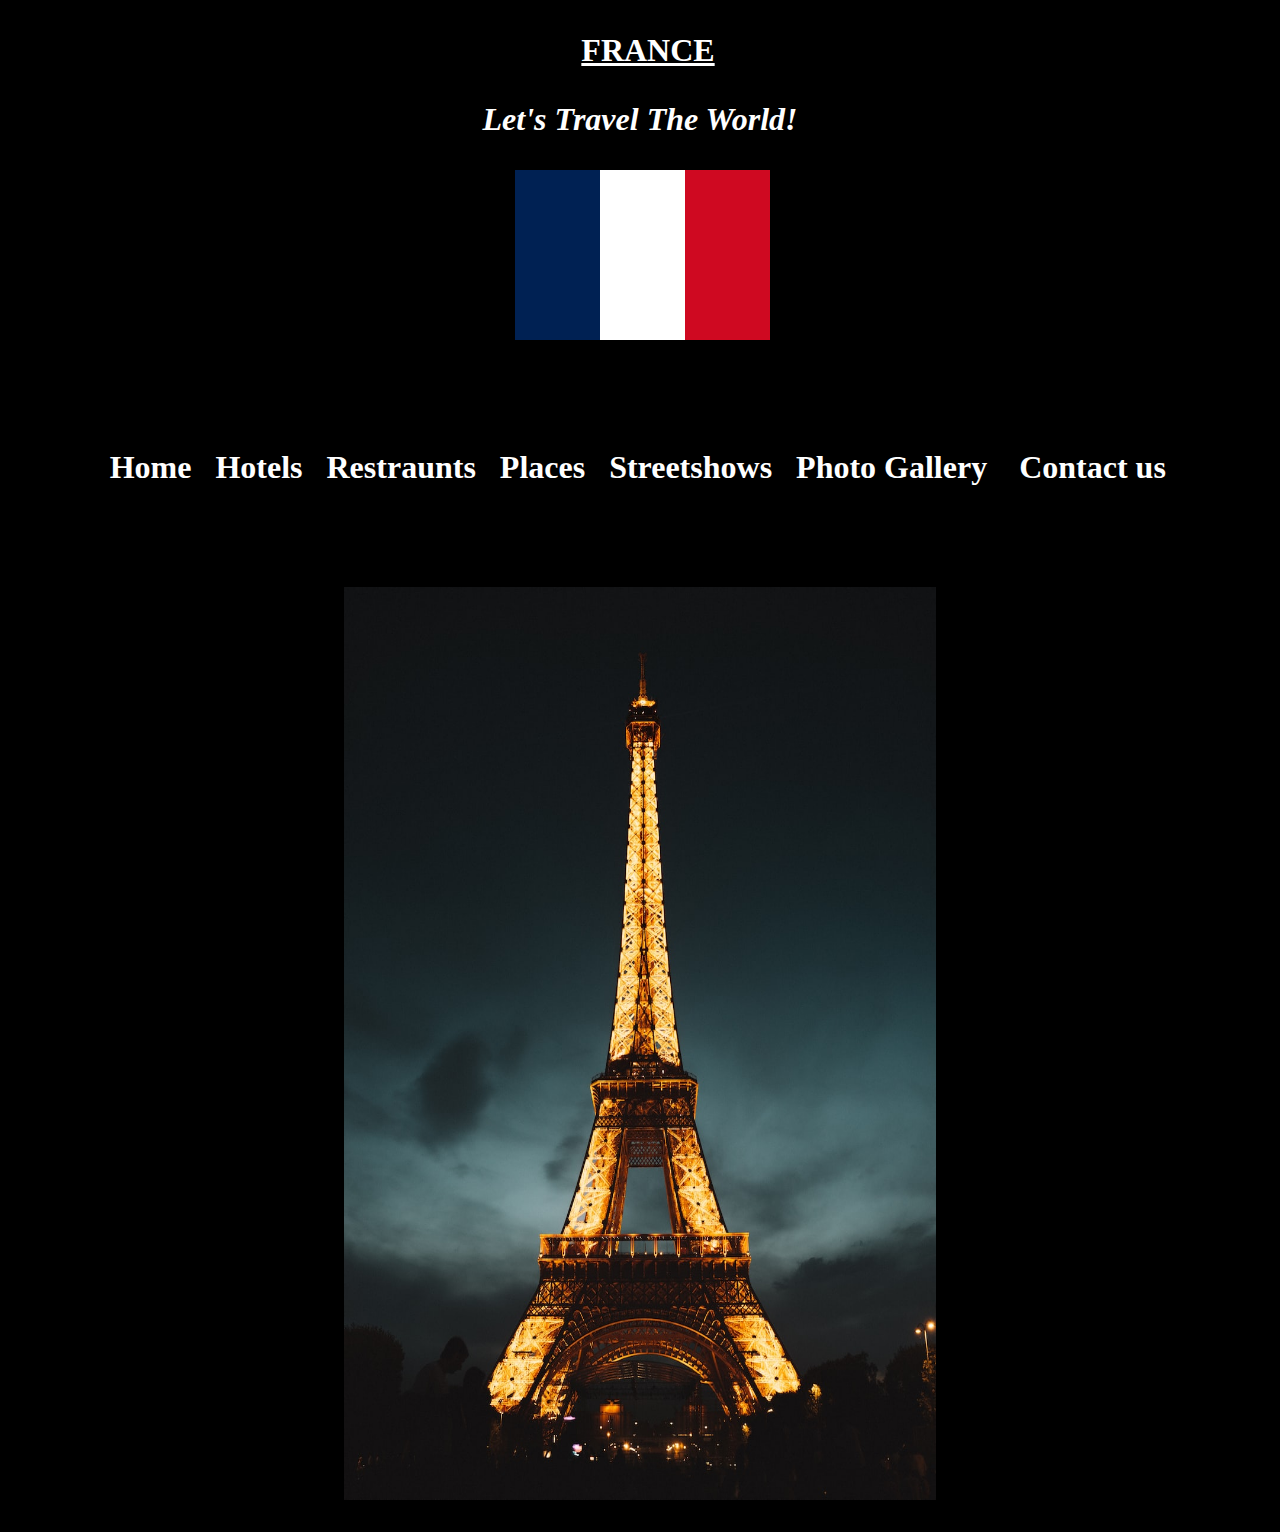
<file: index.html>
﻿<!DOCTYPE html PUBLIC "-//W3C//DTD XHTML 1.0 Transitional//EN" "http://www.w3.org/TR/xhtml1/DTD/xhtml1-transitional.dtd">
<html xmlns="http://www.w3.org/1999/xhtml">

<head>

<meta content="text/html; charset=utf-8" http-equiv="Content-Type" />
<title>Home</title>
<link rel="stylesheet" href="format.css"/>
<style type="text/css">
.auto-style1 {
	font-family: "Berlin Sans FB";
	font-size: xx-large;
	text-align: center;
}
.auto-style7 {
	text-align: center;
	font-size: xx-large;
}
.auto-style6 {
	font-size: large;
}
.auto-style2 {
	text-decoration: underline;
	color: #FFFFFF;
}
.auto-style14 {
	color: #FFFFFF;
}
.auto-style15 {
	text-align: center;
	font-size: xx-large;
	color: #FFFFFF;
}
.auto-style16 {
	text-decoration: none;
}
</style>
</head>

<body >

<p class="auto-style1"><strong><span class="auto-style14">&nbsp; </span> <span class="auto-style2">FRANCE</span></strong></p>
<p class="auto-style15"><em><strong>Let's Travel The World!</strong></em></p>
<p class="auto-style15"><strong>&nbsp;&nbsp;&nbsp; <span class="auto-style6">&nbsp;&nbsp;<img alt="" height="170" src="france%20flag%20-%20home%20page.png" width="255" />&nbsp;&nbsp;&nbsp;&nbsp;&nbsp;&nbsp;&nbsp;&nbsp;</span></strong></p>
<p class="auto-style15">&nbsp;</p>
<p class="auto-style15"><strong>Home&nbsp;&nbsp; <a class="auto-style16" href="Hotels.html"><span class="auto-style14">Hotels</span></a>&nbsp;&nbsp;
<a class="auto-style16" href="Restraunts.html"><span class="auto-style14">
Restraunts</span></a>&nbsp;&nbsp; <a class="auto-style16" href="places.html">
<span class="auto-style14">Places</span></a>&nbsp;&nbsp;
<a class="auto-style16" href="streetshows.html"><span class="auto-style14">
Streetshows</span></a>&nbsp;&nbsp;
<a class="auto-style16" href="Photo%20Gallery.html"><span class="auto-style14">
Photo Gallery</span></a>&nbsp;&nbsp;&nbsp;
<a class="auto-style16" href="login.html"><span class="auto-style14">Contact us</span><span class="auto-style6">&nbsp;</span></a></strong></p>

<p class="auto-style7">&nbsp;</p>

<p class="auto-style7">
<img alt="" height="913" src="aaaaa.jpg" width="592" /></p>

</body>

</html>
</file>
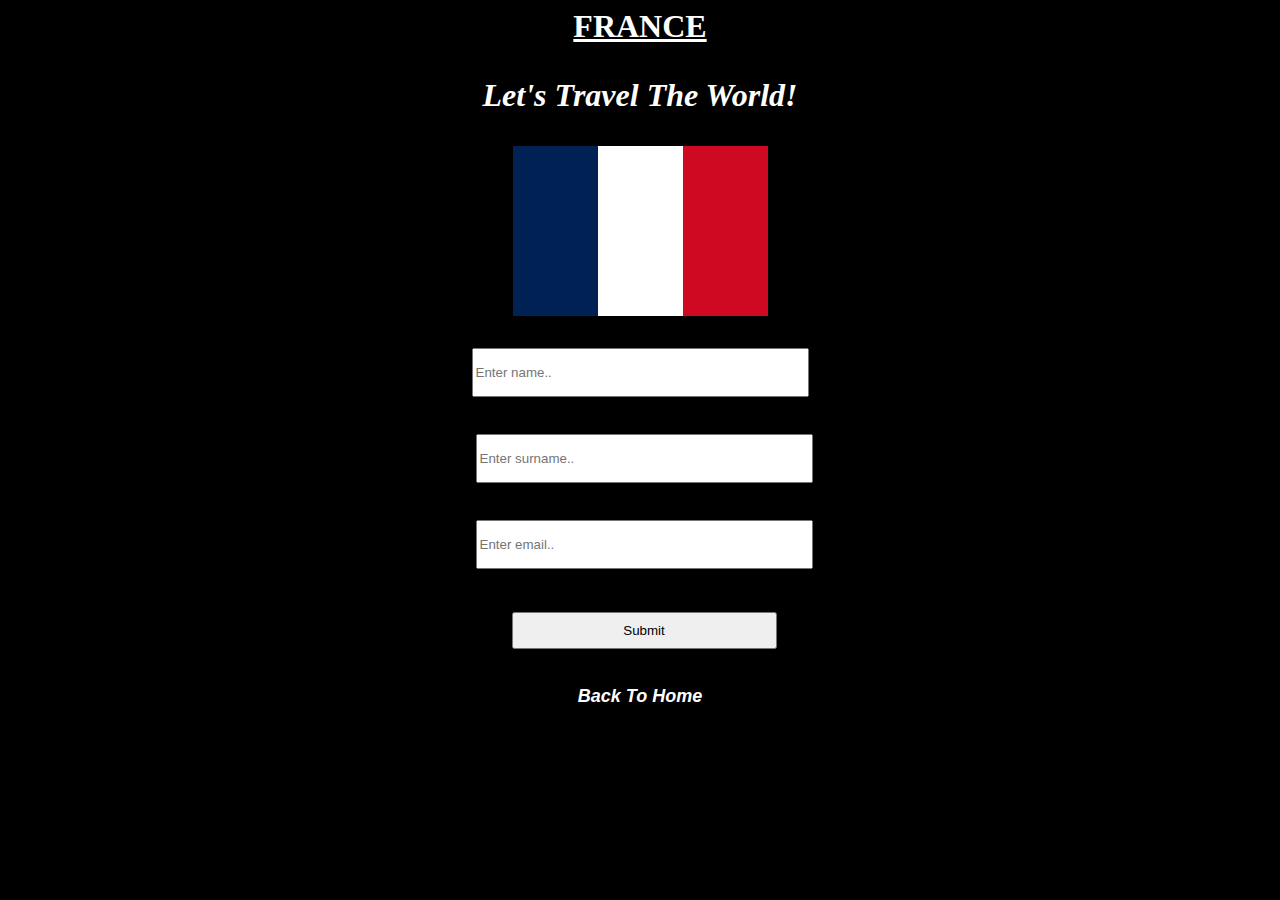
<file: login.html>
﻿<!DOCTYPE html PUBLIC "-//W3C//DTD XHTML 1.0 Transitional//EN" "http://www.w3.org/TR/xhtml1/DTD/xhtml1-transitional.dtd">
<html xmlns="http://www.w3.org/1999/xhtml">

<head>
<meta content="text/html; charset=utf-8" http-equiv="Content-Type" />
<title>Login</title>
<link rel="stylesheet" href="format.css"/>
<script type="text/javascript" src="login.js"></script>

<style type="text/css">
.auto-style1 {
	text-align: center;
	
}
.auto-style2 {
	color: rgb(255, 255, 255);
}
.auto-style8 {
	text-decoration: none;
}
.auto-style6 {
	color: #FFFFFF;
	font-family: Arial, Helvetica, sans-serif;
	font-size: large;
}
</style>

</head>

<body 
<p class="auto-style1" style="font-family: &quot;Berlin Sans FB&quot;; font-size: xx-large; text-align: center; color: rgb(0, 0, 0); font-style: normal; font-variant-ligatures: normal; font-variant-caps: normal; font-weight: 400; letter-spacing: normal; orphans: 2; text-indent: 0px; text-transform: none; widows: 2; word-spacing: 0px; -webkit-text-stroke-width: 0px; white-space: normal; background-color: rgb(0, 0, 0); text-decoration-thickness: initial; text-decoration-style: initial; text-decoration-color: initial;">
<strong>
<span class="auto-style2" style="text-decoration: underline; color: rgb(255, 255, 255);">
FRANCE</span></strong></p>
<p class="auto-style3" style="text-align: center; font-size: xx-large; color: rgb(255, 255, 255); font-family: &quot;Times New Roman&quot;; font-style: normal; font-variant-ligatures: normal; font-variant-caps: normal; font-weight: 400; letter-spacing: normal; orphans: 2; text-indent: 0px; text-transform: none; widows: 2; word-spacing: 0px; -webkit-text-stroke-width: 0px; white-space: normal; background-color: rgb(0, 0, 0); text-decoration-thickness: initial; text-decoration-style: initial; text-decoration-color: initial;">
<em><strong>Let's Travel The World!</strong></em></p>
<p class="auto-style3" style="text-align: center; font-size: xx-large; color: rgb(255, 255, 255); font-family: &quot;Times New Roman&quot;; font-style: normal; font-variant-ligatures: normal; font-variant-caps: normal; font-weight: 400; letter-spacing: normal; orphans: 2; text-indent: 0px; text-transform: none; widows: 2; word-spacing: 0px; -webkit-text-stroke-width: 0px; white-space: normal; background-color: rgb(0, 0, 0); text-decoration-thickness: initial; text-decoration-style: initial; text-decoration-color: initial;">
<img alt="" height="170" src="france%20flag%20-%20home%20page.png" width="255" /></p>
<p></p>
<p></p>
<p></p>
<form action="result.html" method="POST">
            <div class="auto-style1">
            <input type="text" id="name" name="name" placeholder="Enter name.." required style="width: 329px; height: 43px"/><br />
					<br />
&nbsp;<input type="text" id="surname" name="surname" placeholder="Enter surname.." required style="width: 329px; height: 43px"/><br />
				<br />
				&nbsp;<input type="text" id="email" name="email" placeholder="Enter email.." required style="width: 329px; height: 43px"/><br />
				<br />

&nbsp;<input type="submit" onclick="handleSubmit()" style="width: 265px; height: 37px"/>
				<br />
				<br />
				<strong><a class="auto-style8" href="Index.html">
				<span class="auto-style6"><em>Back To Home</em></span></a></strong></div>
        </form>

</body>

</html>
</file>
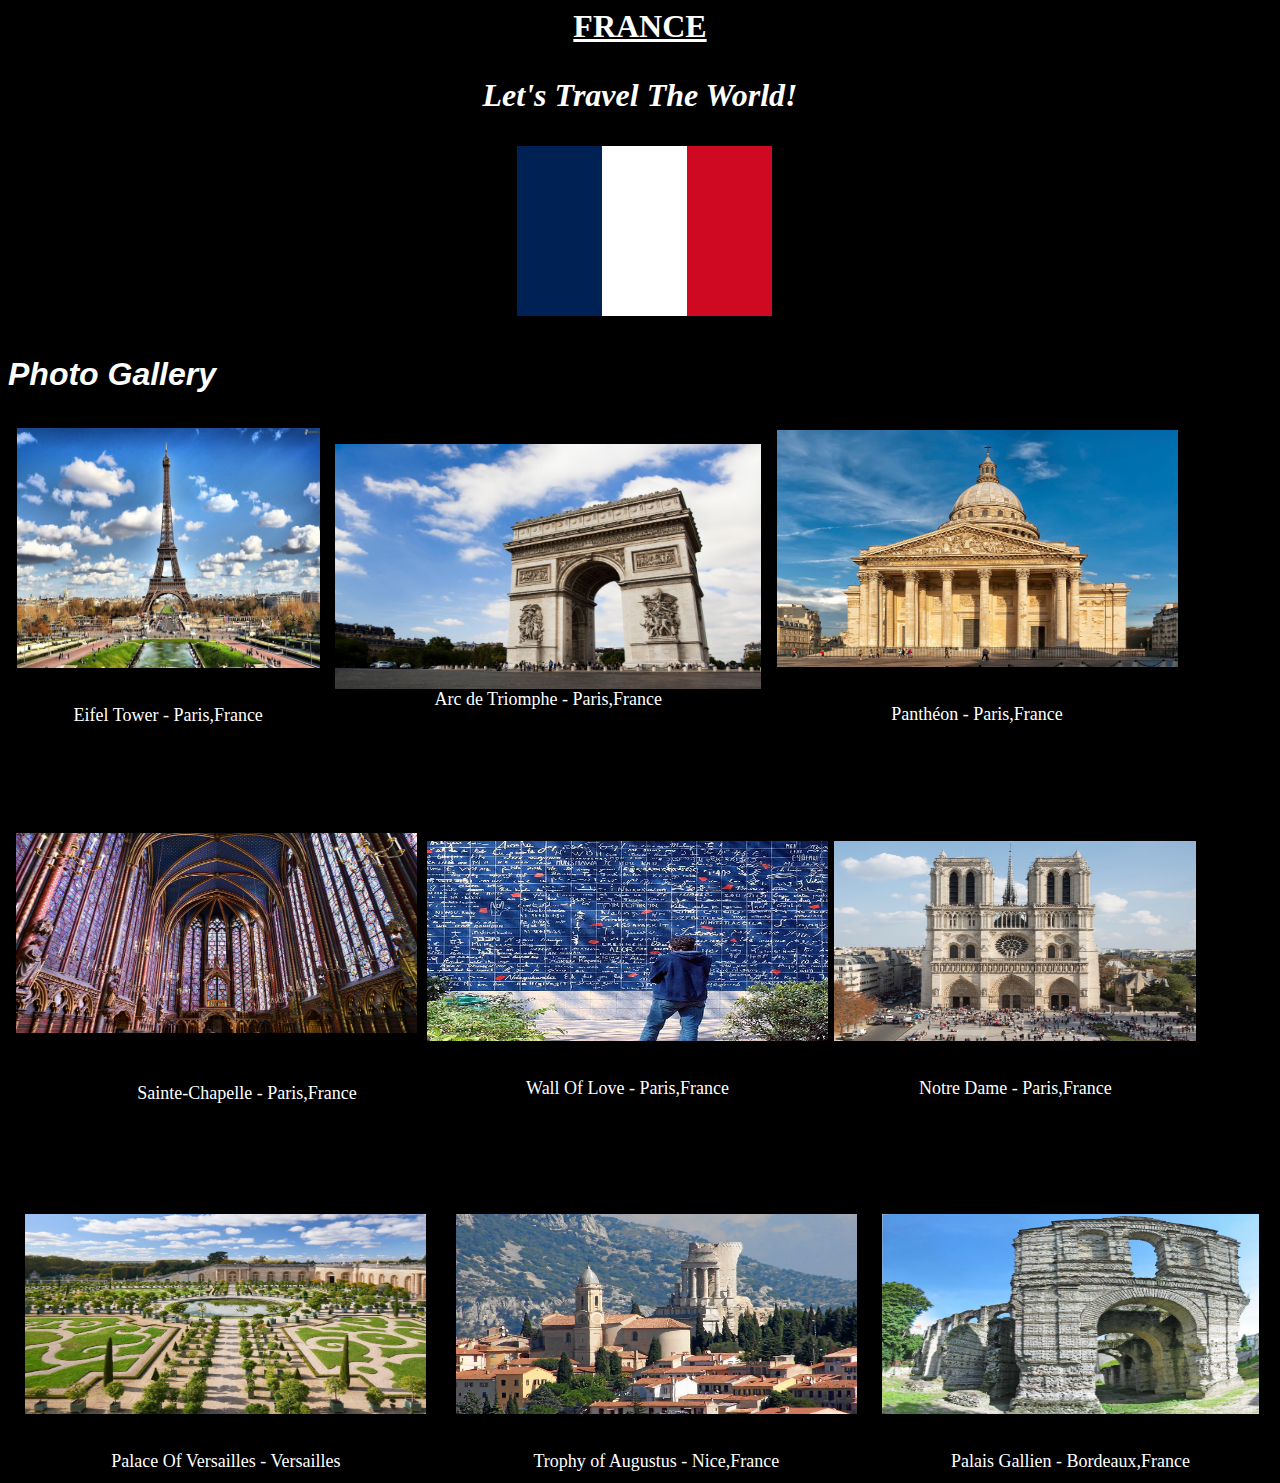
<file: Photo Gallery.html>
﻿<!DOCTYPE html PUBLIC "-//W3C//DTD XHTML 1.0 Transitional//EN" "http://www.w3.org/TR/xhtml1/DTD/xhtml1-transitional.dtd">
<html xmlns="http://www.w3.org/1999/xhtml">

<head>
<meta content="text/html; charset=utf-8" http-equiv="Content-Type" />
<title>Photo gallery</title>
<link rel="stylesheet" href="format.css"/>
<style type="text/css">
.auto-style6 {
	font-size: large;
}
.auto-style1 {
	font-family: "Berlin Sans FB";
	font-size: xx-large;
	text-align: center;
}
.auto-style2 {
	text-decoration: underline;
	color: #FFFFFF;
}
.auto-style3 {
	text-align: center;
	font-size: xx-large;
	color: #900939;
}
.auto-style7 {
	text-align: center;
	font-size: xx-large;
	color: #FFFFFF;
	font-family: Cambria, Cochin, Georgia, Times, "Times New Roman", serif;
}
.auto-style11 {
	color: #FFFFFF;
	font-size: large;
}
.auto-style12 {
	text-align: center;
}
.auto-style13 {
	color: #FFFFFF;
}
.auto-style14 {
	text-align: left;
	color: #FFFFFF;
}
.auto-style15 {
	text-decoration: none;
}
.auto-style16 {
	font-family: "Franklin Gothic Medium", "Arial Narrow", Arial, sans-serif;
}
</style>
</head>

<body 
<p class="auto-style1"><strong><span class="auto-style2">FRANCE</span></strong></p>
<p class="auto-style7"><em><strong>Let's Travel The World!</strong></em></p>
<p class="auto-style3"><strong>&nbsp;&nbsp;&nbsp; <span class="auto-style6">&nbsp;&nbsp;&nbsp;<img alt="" height="170" src="france%20flag%20-%20home%20page.png" width="255" />&nbsp;&nbsp;&nbsp;&nbsp;&nbsp;&nbsp;&nbsp;&nbsp;</span></strong></p>
<p class="auto-style14"><span class="auto-style16">
<a class="auto-style15" href="Index.html">
<span class="auto-style13"><strong><em>Photo Gallery</em></strong></span></a></p>
<table style="width: 1178px">
	<tr>
		<td class="auto-style12" style="width: 306px">
		<img alt="" height="240" src="pparis.jpg" width="303" /><br />
		<br />
		<span class="auto-style11">Eifel Tower - Paris,France</span><br />
		</td>
		<td class="auto-style12" style="width: 317px">
		<img alt="" height="245" src="pparct.jpg" width="426" /><span class="auto-style11">Arc de Triomphe 
		- Paris,France</span></td>
		<td class="auto-style12" style="width: 392px">
		<img alt="" height="237" src="licensed-image.jpg" width="401" /><br />
		<br />
		<span class="auto-style11">Panthéon - Paris,France</span></td>
	</tr>
</table>
<p class="auto-style3">&nbsp;</p>
<table style="width: 1193px">
	<tr>
		<td class="auto-style12" style="width: 433px"><img alt="" height="200" src="Sainte.jpg" width="401" /><br />
		<br />
&nbsp;&nbsp;&nbsp; <span class="auto-style13">&nbsp;&nbsp;
		<span class="auto-style6">&nbsp;Sainte-Chapelle - Paris,France</span></span><br />
		</td>
		<td class="auto-style12" style="width: 405px"><img alt="" height="200" src="wall%20of%20love.jpg" width="401" /><br />
		<br />
		<span class="auto-style11">Wall Of Love - Paris,France</span></td>
		<td class="auto-style12" style="width: 372px">
		<img alt="" height="200" src="Notre%20Dame.jpeg" width="362" /><br />
		<br />
		<span class="auto-style11">Notre Dame - Paris,France</span></td>
	</tr>
</table>

<p class="auto-style3">
&nbsp;</p>
<table style="width: 100%">
	<tr>
		<td class="auto-style12" style="width: 408px"><img alt="" height="200" src="Palce%20of%20v.jpg" width="401" /><br />
		<br />
		<span class="auto-style11">Palace Of Versailles - Versailles</span></td>
		<td class="auto-style12" style="width: 402px"><img alt="" height="200" src="trophy%20of%20a.jpg" width="401" /><br />
		<br />
		<span class="auto-style11">Trophy of Augustus - Nice,France</span></td>
		<td class="auto-style12" style="width: 344px">
		<img alt="" height="200" src="Palaisb.jpg" width="377" /><br />
		<br />
		<span class="auto-style11">Palais Gallien - Bordeaux,France</span></span></td>
	</tr>
</table>
</body>

</html>
</file>
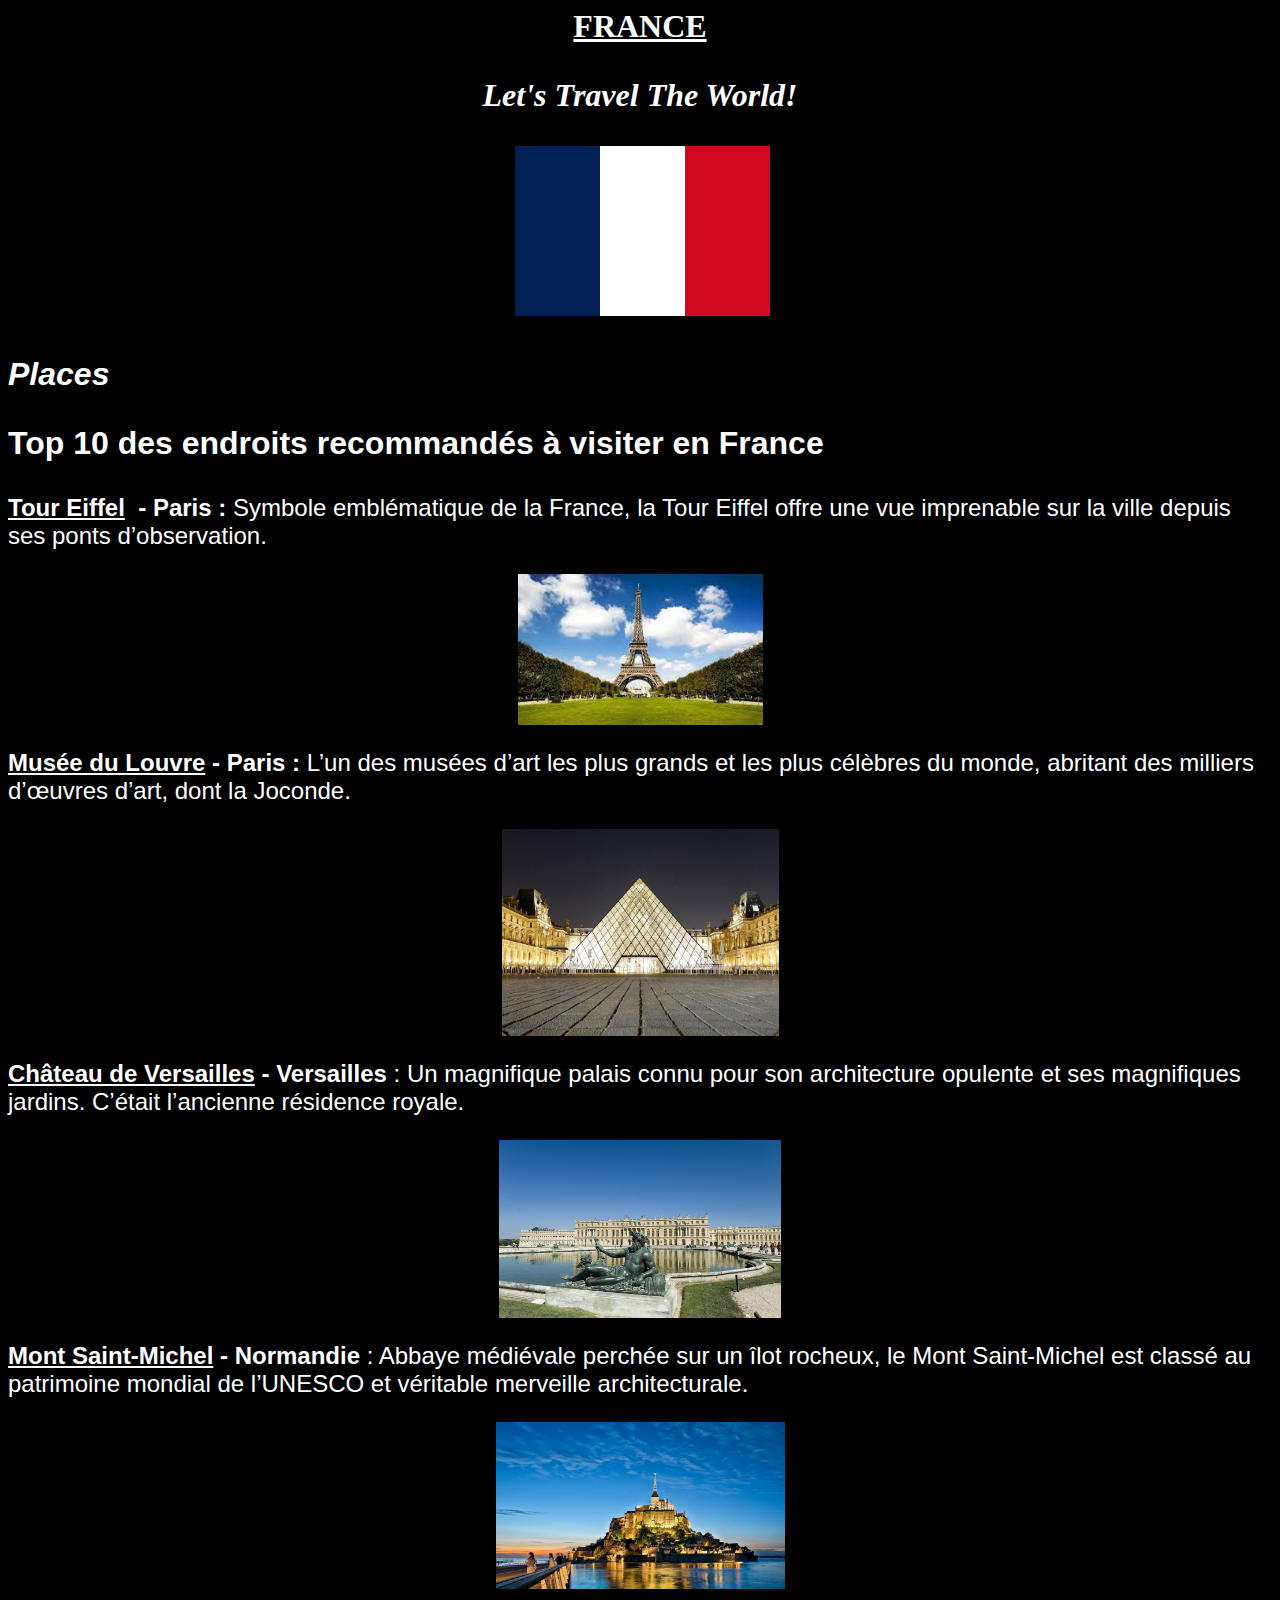
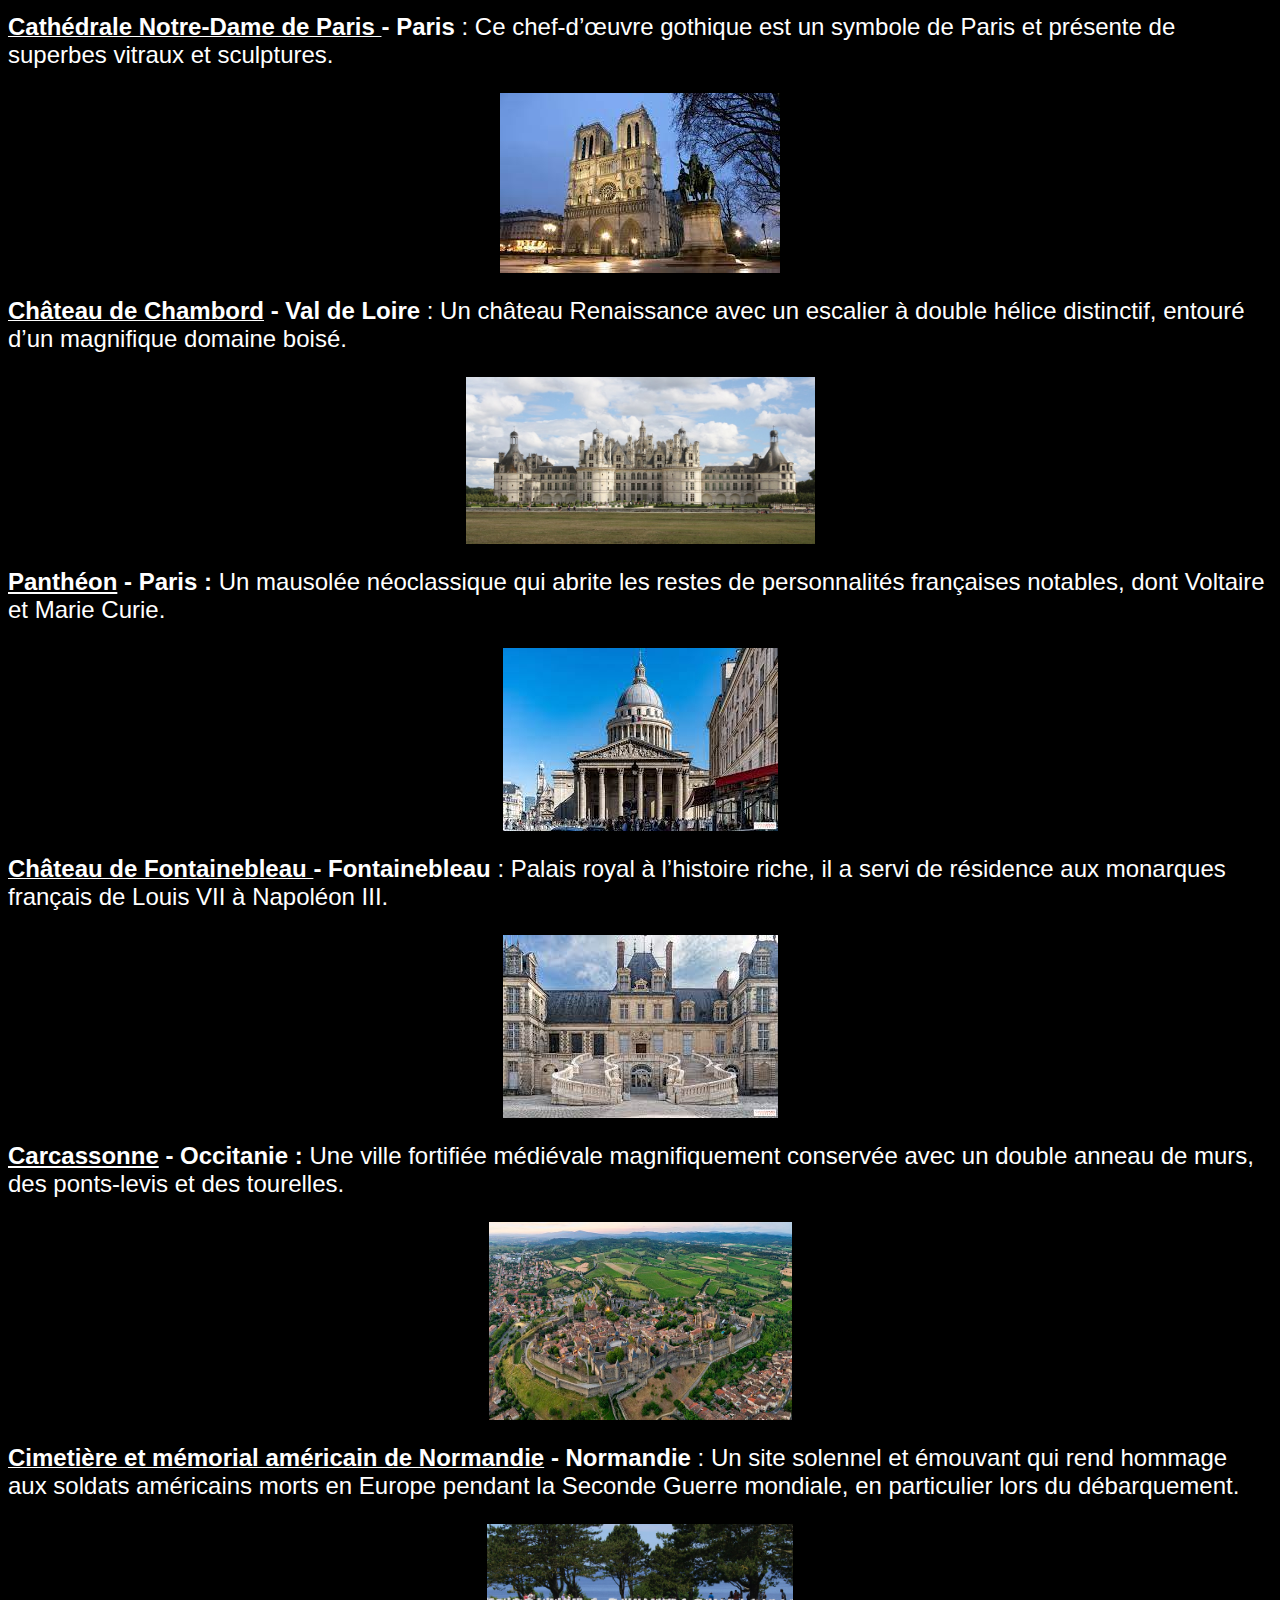
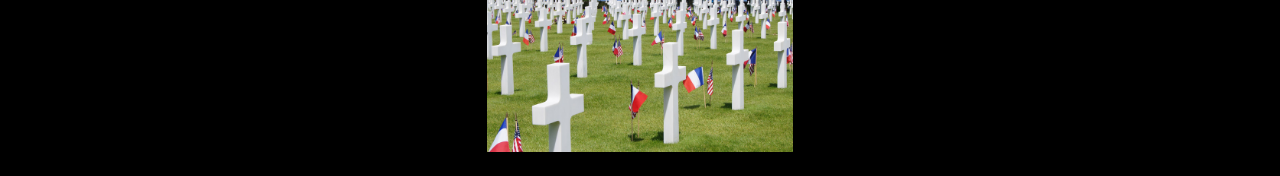
<file: places.html>
﻿<!DOCTYPE html PUBLIC "-//W3C//DTD XHTML 1.0 Transitional//EN" "http://www.w3.org/TR/xhtml1/DTD/xhtml1-transitional.dtd">
<html xmlns="http://www.w3.org/1999/xhtml">

<head>
<meta content="text/html; charset=utf-8" http-equiv="Content-Type" />
<title>Places</title>
<link rel="stylesheet" href="format.css"/>
<style type="text/css">
.auto-style6 {
	font-size: large;
}
.auto-style1 {
	font-family: "Berlin Sans FB";
	font-size: xx-large;
	text-align: center;
}
.auto-style2 {
	text-decoration: underline;
}
.auto-style3 {
	text-align: center;
	font-size: xx-large;
	color: #FFFFFF;
}
.auto-style7 {
	text-align: left;
	color: #FFFFFF;
}
.auto-style8 {
	text-align: left;
	font-size: x-large;
	color: #6B370E;
}
.auto-style9 {
	color: #FFFFFF;
}
.auto-style10 {
	text-decoration: underline;
	color: #FFFFFF;
}
.auto-style11 {
	text-align: left;
	font-size: large;
	color: #FFFFFF;
}
.auto-style12 {
	text-decoration: none;
}
.auto-style14 {
	text-align: center;
	font-size: x-large;
	color: #6B370E;
}
.auto-style15 {
	text-align: center;
	font-size: x-large;
	color: #FFFFFF;
}
.auto-style16 {
	text-align: center;
	font-size: xx-large;
	color: #FFFFFF;
	font-family: Cambria, Cochin, Georgia, Times, "Times New Roman", serif;
}
.auto-style17 {
	font-family: "Franklin Gothic Medium", "Arial Narrow", Arial, sans-serif;
}
.auto-style18 {
	color: #FFFFFF;
	font-family: "Franklin Gothic Medium", "Arial Narrow", Arial, sans-serif;
}
.auto-style19 {
	font-size: x-large;
}
</style>
</head>

<body 

<p class="auto-style1"><strong><span class="auto-style10">FRANCE</span></strong></p>
<p class="auto-style16"><em><strong>Let's Travel The World!</strong></em></p>
<p class="auto-style3"><strong>&nbsp;&nbsp;&nbsp; <span class="auto-style6">&nbsp;&nbsp;&nbsp;<img alt="" height="170" src="france%20flag%20-%20home%20page.png" width="255" />&nbsp;&nbsp;&nbsp;&nbsp;&nbsp;&nbsp;&nbsp;&nbsp;&nbsp;</span></strong></p>

<p class="auto-style7"><strong><a class="auto-style12" href="Index.html">
<span class="auto-style18"><em>Places</em></span></a></strong></p>
<span class="auto-style17">
<p class="auto-style7"><strong>Top 10 des endroits recommandés à visiter en 
France</strong></p>
<p class="auto-style8"><strong><span class="auto-style10">Tour Eiffel</span><span class="auto-style9">&nbsp; 
- Paris : </span></strong><span class="auto-style9">Symbole emblématique de la 
France, la Tour Eiffel offre une vue imprenable sur la ville depuis ses ponts 
d’observation.</span></p>
<p class="auto-style14">
<img alt="" height="151" src="tour%20eiffel.jpg" width="245" /></p>
<p class="auto-style8"><strong><span class="auto-style10">Musée du Louvre</span><span class="auto-style9"> 
- Paris :</span></strong><span class="auto-style9"> L’un des musées d’art les 
plus grands et les plus célèbres du monde, abritant des milliers d’œuvres d’art, 
dont la Joconde.</span></p>
<p class="auto-style14">
<img alt="" height="207" src="louvre%20final.jpg" width="277" /></p>
<p class="auto-style8"><strong><span class="auto-style10">Château de Versailles</span><span class="auto-style9"> 
- Versailles&nbsp;</span></strong><span class="auto-style9">: Un magnifique palais 
connu pour son architecture opulente et ses magnifiques jardins. C’était 
l’ancienne résidence royale.</span></p>
<p class="auto-style14"><img alt="" height="178" src="CVV.jpg" width="282" /></p>
<p class="auto-style8"><strong><span class="auto-style10">Mont Saint-Michel</span><span class="auto-style9"> 
- Normandie</span></strong><span class="auto-style9"> : Abbaye médiévale perchée 
sur un îlot rocheux, le Mont Saint-Michel est classé au patrimoine mondial de 
l’UNESCO et véritable merveille architecturale.</span></p>
<p class="auto-style14"><img alt="" height="167" src="saintm.jpg" width="289" /></p>
<p class="auto-style11"><span class="auto-style2"><strong>
<span class="auto-style19">Cathédrale Notre-Dame 
de Paris </span> </strong></span><strong><span class="auto-style19">- Paris 
</span> </strong><span class="auto-style19">: Ce chef-d’œuvre gothique est 
un symbole de Paris et présente de superbes vitraux et sculptures.</span></p>
<p class="auto-style15">
<img alt="" height="180" src="notredmm.jpg" width="280" /></p>
<p class="auto-style11"><span class="auto-style2"><strong>
<span class="auto-style19">Château de Chambord</span></strong></span><span class="auto-style19">
</span>
<strong><span class="auto-style19">- Val de Loire</span></strong><span class="auto-style19"> : Un château Renaissance avec un escalier à 
double hélice distinctif, entouré d’un magnifique domaine boisé.</span></p>
<p class="auto-style15">
<img alt="" height="167" src="chateu%20de.jpg" width="349" /></p>
<p class="auto-style8"><strong><span class="auto-style10">Panthéon</span><span class="auto-style9"> 
- Paris : </span></strong><span class="auto-style9">Un mausolée néoclassique qui 
abrite les restes de personnalités françaises notables, dont Voltaire et Marie 
Curie.</span></p>
<p class="auto-style14"><img alt="" height="183" src="pan.jpg" width="275" /></p>
<p class="auto-style11"><span class="auto-style2"><strong>
<span class="auto-style19">Château de 
Fontainebleau </span> </strong></span><strong><span class="auto-style19">- Fontainebleau</span></strong><span class="auto-style19"> : Palais royal à 
l’histoire riche, il a servi de résidence aux monarques français de Louis VII à 
Napoléon III.</span></p>
<p class="auto-style15"><img alt="" height="183" src="cf.jpg" width="275" /></p>
<p class="auto-style8"><strong><span class="auto-style10">Carcassonne</span><span class="auto-style9"> 
- Occitanie : </span></strong><span class="auto-style9">Une ville fortifiée 
médiévale magnifiquement conservée avec un double anneau de murs, des 
ponts-levis et des tourelles.</span></p>
<p class="auto-style14"><img alt="" height="198" src="carca.jpg" width="303" /></p>
<p class="auto-style11"><span class="auto-style2"><strong>
<span class="auto-style19">Cimetière et mémorial 
américain de Normandie</span></strong></span><span class="auto-style19"> </span> <strong>
<span class="auto-style19">- Normandie</span></strong><span class="auto-style19"> : Un site 
solennel et émouvant qui rend hommage aux soldats américains morts en Europe 
pendant la Seconde Guerre mondiale, en particulier lors du débarquement.</span></p>
<p class="auto-style15">
<img alt="" height="228" src="normandy.jpg" width="306" /></span></p>

</body>

</html>
</file>
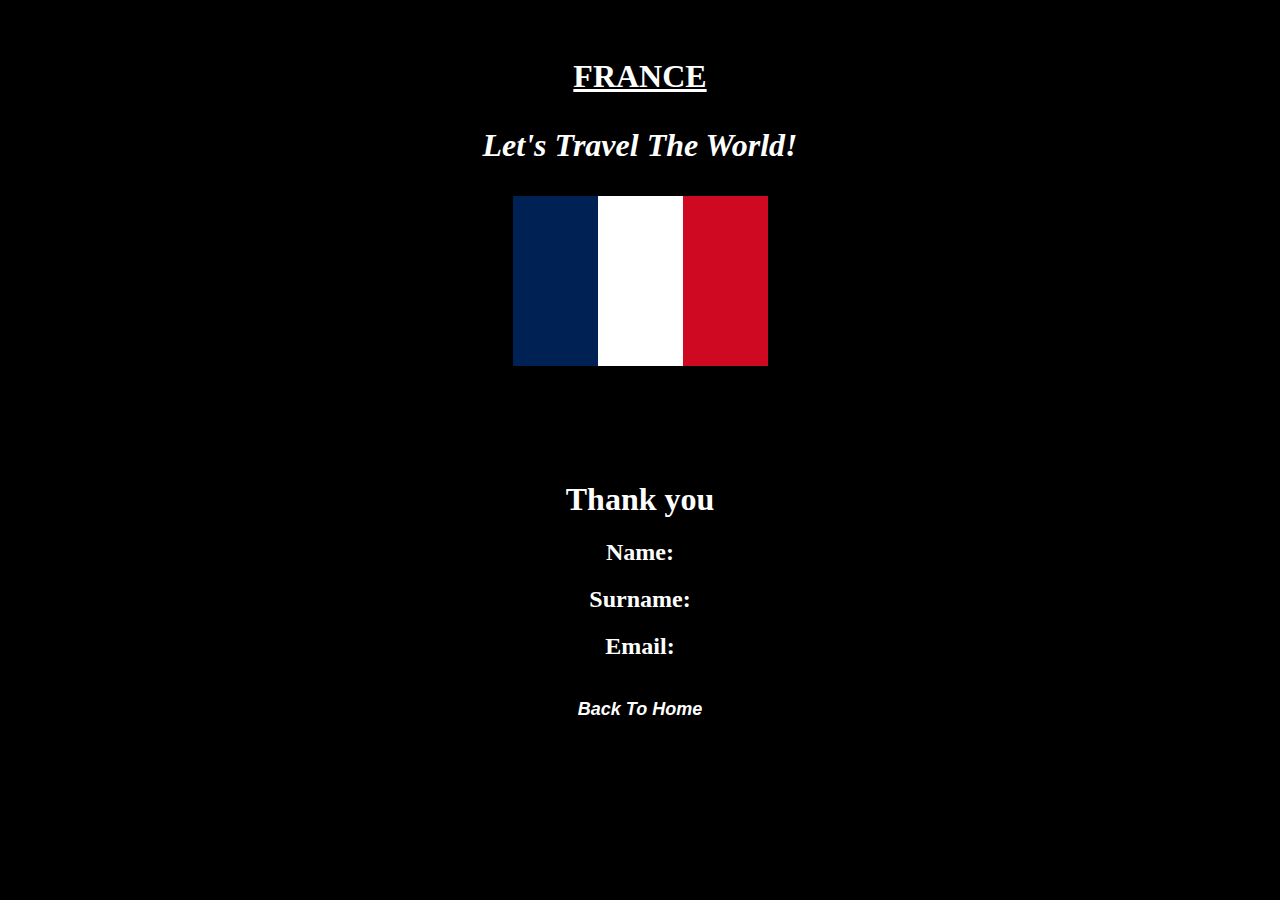
<file: result.html>
﻿<!DOCTYPE html PUBLIC "-//W3C//DTD XHTML 1.0 Transitional//EN" "http://www.w3.org/TR/xhtml1/DTD/xhtml1-transitional.dtd">
<html xmlns="http://www.w3.org/1999/xhtml">

<head>
<meta content="text/html; charset=utf-8" http-equiv="Content-Type" />
<title>Result</title>
<link rel="stylesheet" href="format.css"/>
<script type="text/javascript" src="result.js" ></script>
<style type="text/css">
.auto-style2 {
	text-align: center;
	color: #FFFFFF;
	background-color: #000000;
}
.auto-style5 {
	color: #FFFFFF;
	background-color: #000000;
}
.auto-style1 {
	text-align: center;
	
}
.auto-style6 {
	color: #FFFFFF;
}
.auto-style7 {
	color: #FFFFFF;
	text-align: center;
}
.auto-style8 {
	text-decoration: none;
}
.auto-style9 {
	color: #FFFFFF;
	font-family: Arial, Helvetica, sans-serif;
	font-size: large;
}
</style>
</head>

<body 

<h1>
            &nbsp;</h1>
<p class="auto-style1" style="font-family: &quot;Berlin Sans FB&quot;; font-size: xx-large; text-align: center; color: rgb(0, 0, 0); font-style: normal; font-variant-ligatures: normal; font-variant-caps: normal; font-weight: 400; letter-spacing: normal; orphans: 2; text-indent: 0px; text-transform: none; widows: 2; word-spacing: 0px; -webkit-text-stroke-width: 0px; white-space: normal; background-color: rgb(0, 0, 0); text-decoration-thickness: initial; text-decoration-style: initial; text-decoration-color: initial;">
<strong>
<span class="auto-style2" style="text-decoration: underline; color: rgb(255, 255, 255);">
FRANCE</span></strong></p>
<p class="auto-style3" style="text-align: center; font-size: xx-large; color: rgb(255, 255, 255); font-family: &quot;Times New Roman&quot;; font-style: normal; font-variant-ligatures: normal; font-variant-caps: normal; font-weight: 400; letter-spacing: normal; orphans: 2; text-indent: 0px; text-transform: none; widows: 2; word-spacing: 0px; -webkit-text-stroke-width: 0px; white-space: normal; background-color: rgb(0, 0, 0); text-decoration-thickness: initial; text-decoration-style: initial; text-decoration-color: initial;">
<em><strong>Let's Travel The World!</strong></em></p>
<p class="auto-style3" style="text-align: center; font-size: xx-large; color: rgb(255, 255, 255); font-family: &quot;Times New Roman&quot;; font-style: normal; font-variant-ligatures: normal; font-variant-caps: normal; font-weight: 400; letter-spacing: normal; orphans: 2; text-indent: 0px; text-transform: none; widows: 2; word-spacing: 0px; -webkit-text-stroke-width: 0px; white-space: normal; background-color: rgb(0, 0, 0); text-decoration-thickness: initial; text-decoration-style: initial; text-decoration-color: initial;">
<img alt="" height="170" src="france%20flag%20-%20home%20page.png" width="255" /></p>
<h1>
            &nbsp;</h1>
<table style="width: 100%" class="auto-style6">
	<tr>
		<td class="auto-style5" style="height: 82px">
<h1 class="auto-style2">
            Thank you</h1>
        <h2  style="color: #FFFFFF; text-align: center;">
            <span class="auto-style7">Name: </span> <span id="result-name" />
        </h2>
        <h2 style="color: #FFFFFF; text-align: center;">
       
            <span class="auto-style7">Surname: </span> <span id="result-surname" />
        </h2>
		<h2  style="color: #FFFFFF; text-align: center;">
                
        	<span class="auto-style7">Email: </span> <span id="result-email" />
        </h2>


		</td>
	</tr>
</table>


			<p class="auto-style7"><em><strong>
			<a class="auto-style8" href="Index.html">
			<span class="auto-style9">Back To Home</span></a></strong></em></p>


</body>

</html>
</file>
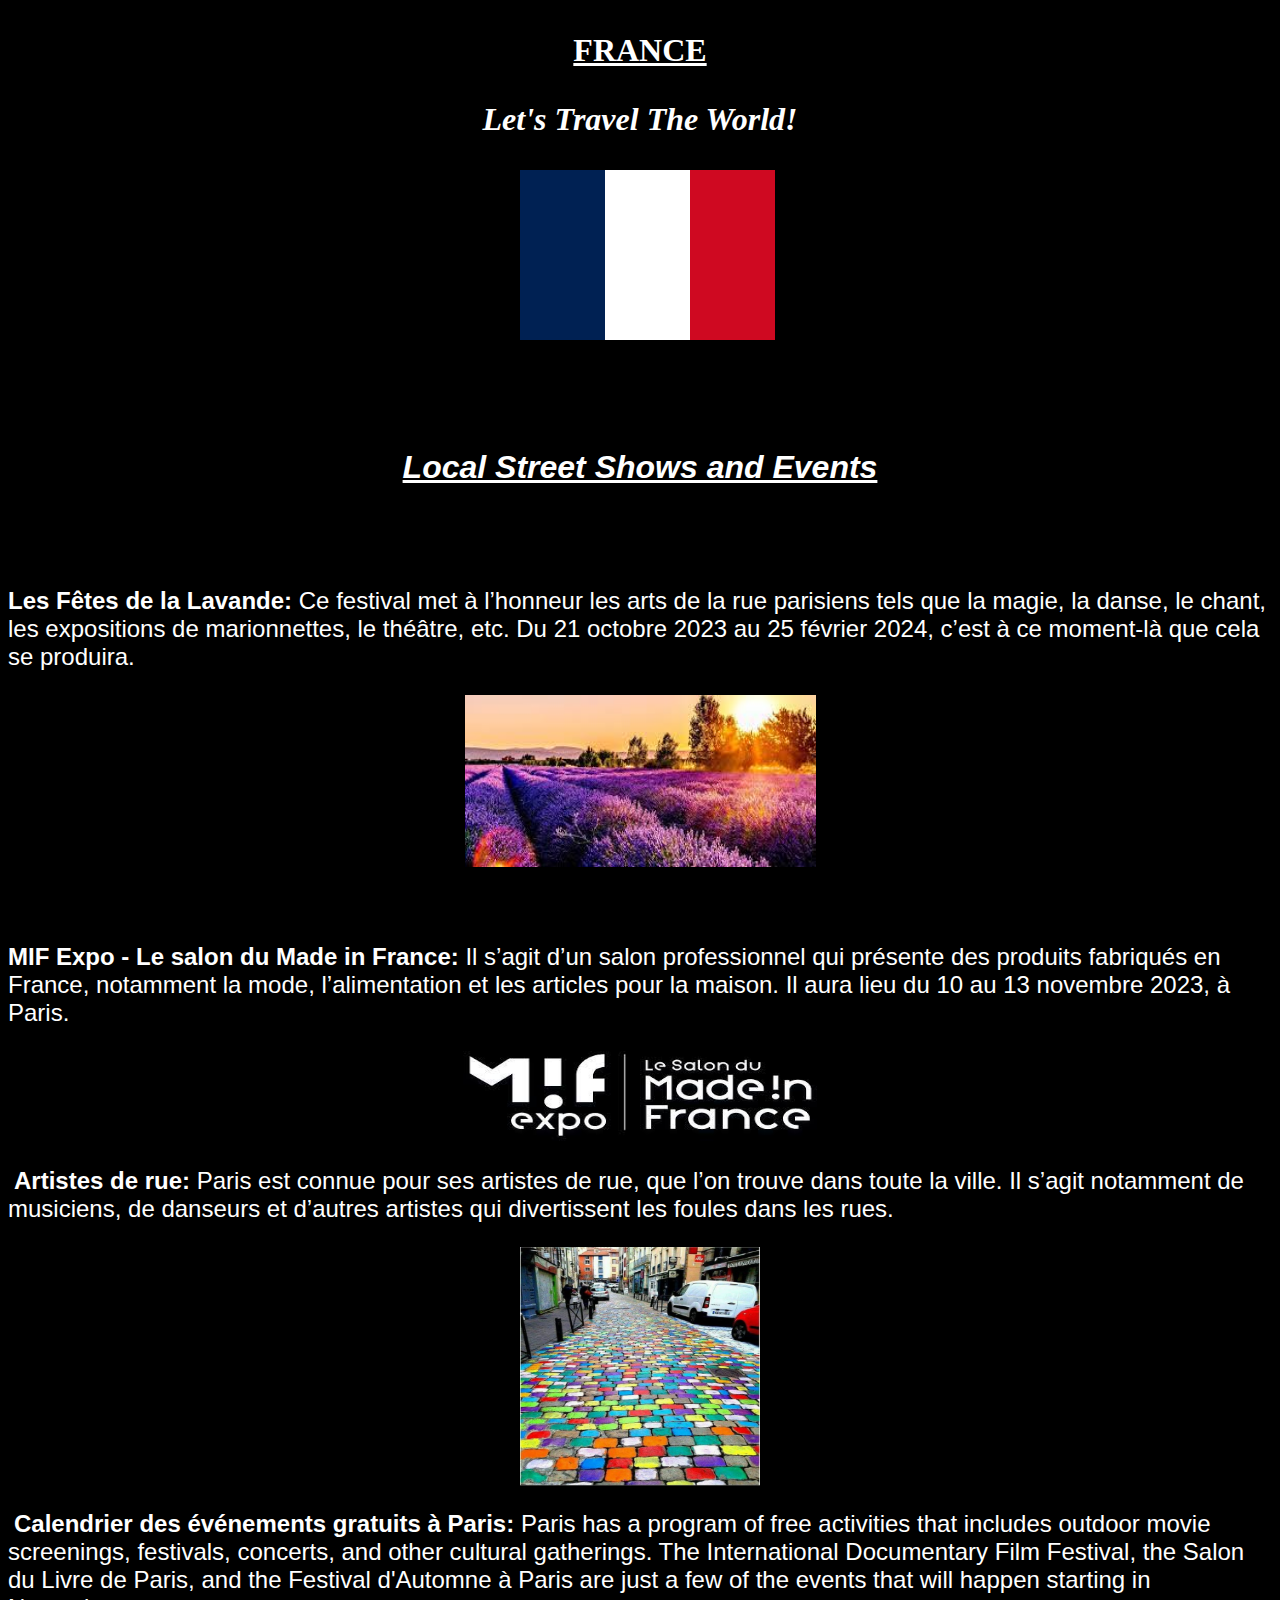
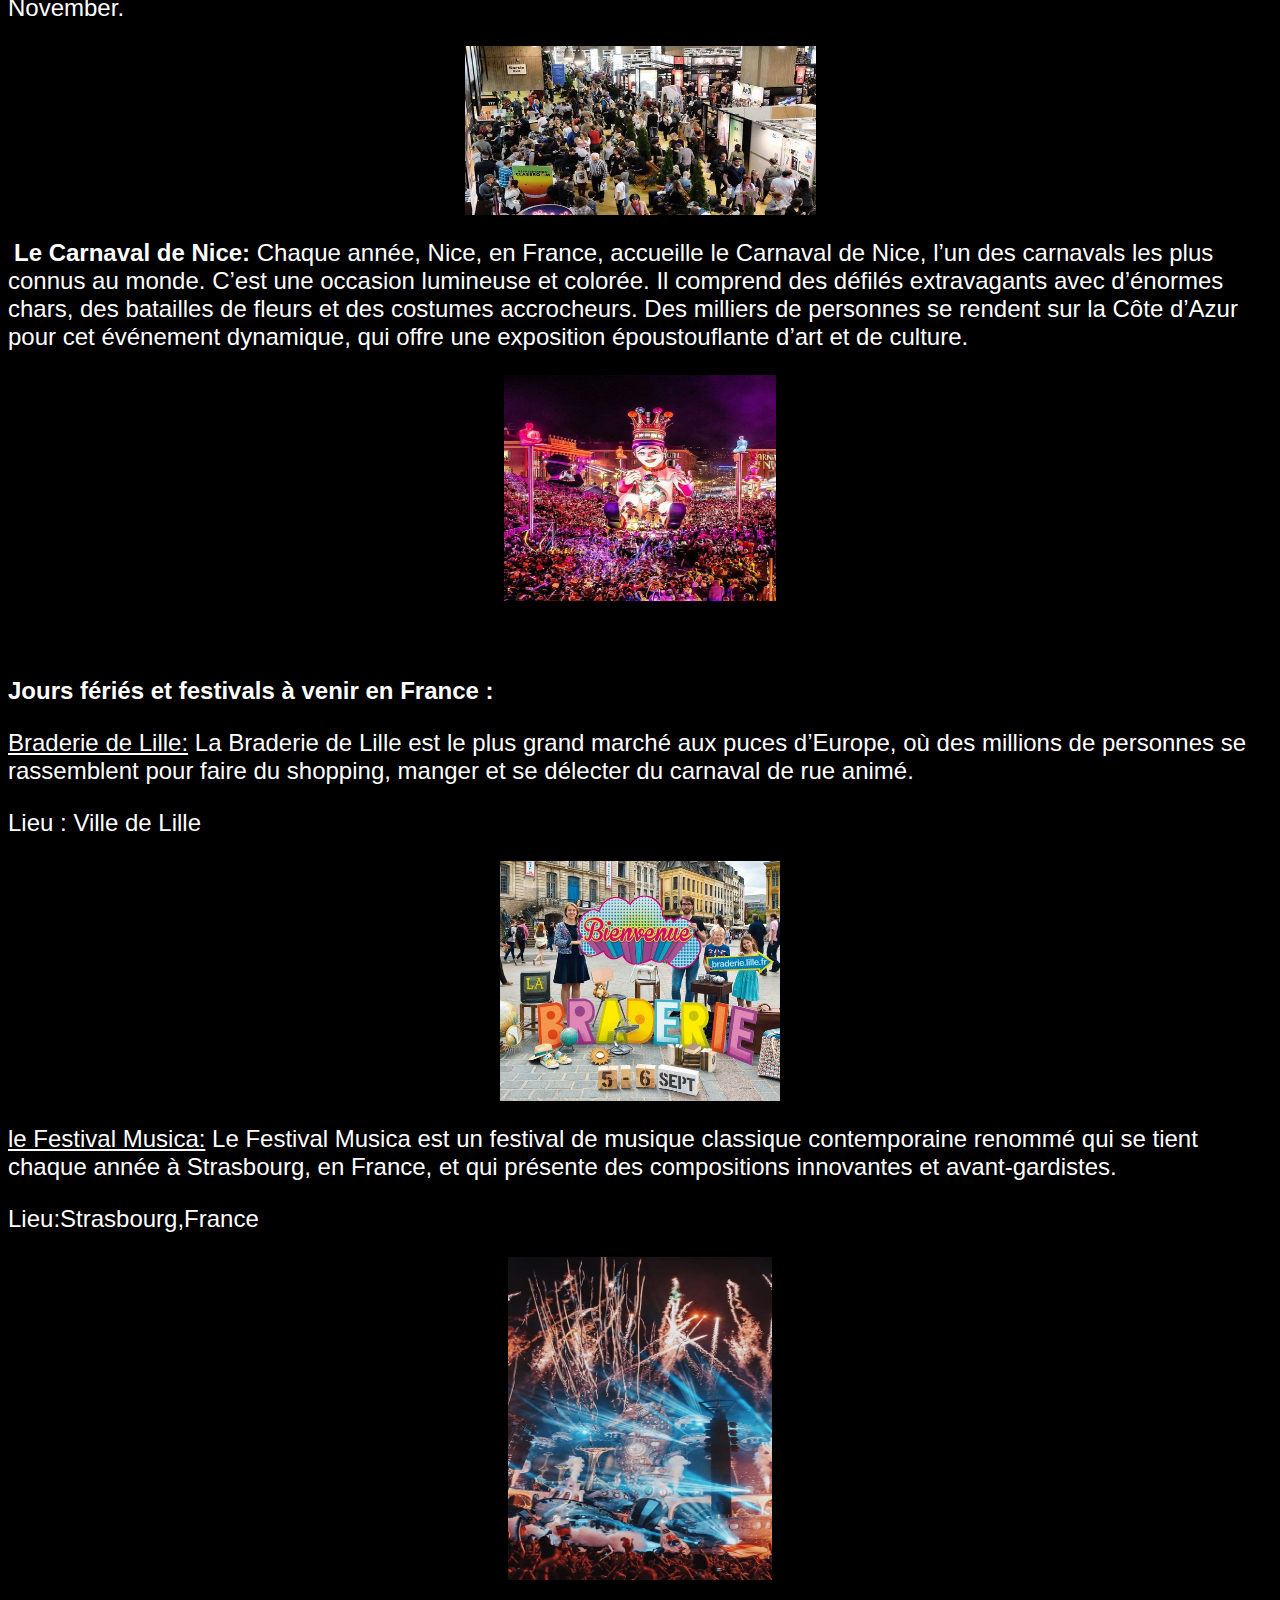
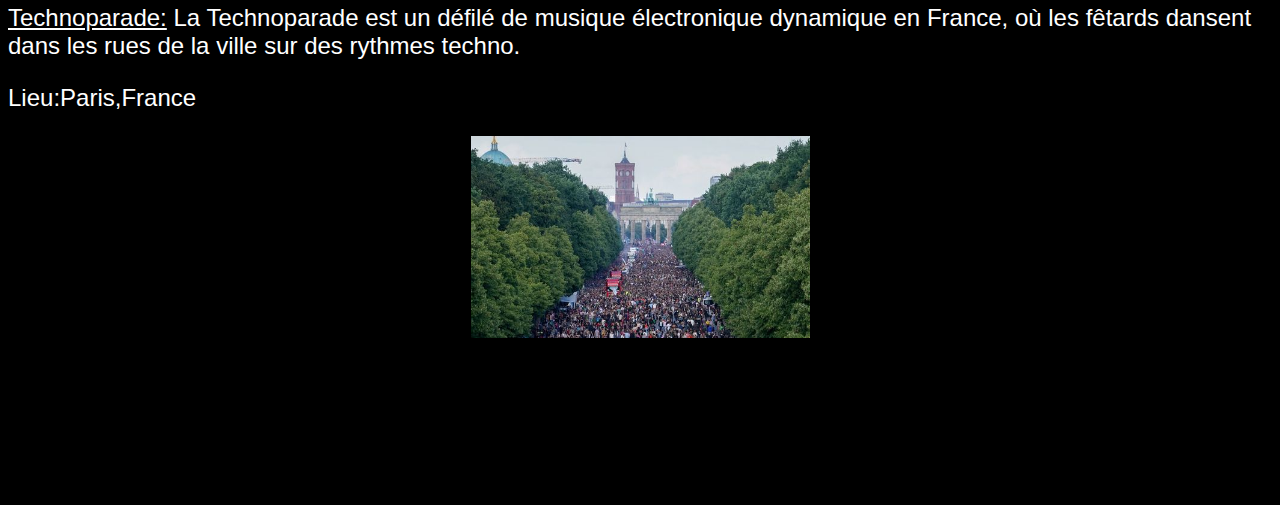
<file: streetshows.html>
﻿<!DOCTYPE html PUBLIC "-//W3C//DTD XHTML 1.0 Transitional//EN" "http://www.w3.org/TR/xhtml1/DTD/xhtml1-transitional.dtd">
<html xmlns="http://www.w3.org/1999/xhtml">

<head>
<meta content="en-in" http-equiv="Content-Language" />
<meta content="text/html; charset=utf-8" http-equiv="Content-Type" />
<title>Streetshows</title>
<link rel="stylesheet" href="format.css"/>
<style type="text/css">
.auto-style1 {
	font-family: "Berlin Sans FB";
	font-size: xx-large;
	text-align: center;
}
.auto-style3 {
	text-align: center;
	font-size: xx-large;
	color: #900939;
}
.auto-style6 {
	font-size: large;
}
.auto-style7 {
	text-align: center;
	font-size: xx-large;
	color: #FFFFFF;
	text-decoration: underline;
}
.auto-style8 {
	text-align: left;
	font-size: xx-large;
	color: #FFFFFF;
	font-family: "Franklin Gothic Medium", "Arial Narrow", Arial, sans-serif;
}
.auto-style9 {
	text-align: left;
	font-size: x-large;
	color: #6B370E;
}
.auto-style10 {
	text-align: left;
	font-family: "Franklin Gothic Medium", "Arial Narrow", Arial, sans-serif;
	font-size: x-large;
}
.auto-style11 {
	text-decoration: underline;
	color: #FFFFFF;
}
.auto-style12 {
	text-align: center;
	font-size: xx-large;
	color: #FFFFFF;
}
.auto-style13 {
	text-align: left;
	font-size: x-large;
	color: #FFFFFF;
}
.auto-style14 {
	color: #FFFFFF;
	font-family: "Franklin Gothic Medium", "Arial Narrow", Arial, sans-serif;
}
.auto-style15 {
	text-align: center;
	font-size: x-large;
	color: #FFFFFF;
}
.auto-style16 {
	text-align: center;
	font-size: x-large;
	color: #6B370E;
}
.auto-style17 {
	text-decoration: none;
}
.auto-style18 {
	text-align: left;
	font-size: large;
	color: #6B370E;
	font-family: "Franklin Gothic Medium", "Arial Narrow", Arial, sans-serif;
}
.auto-style21 {
	text-decoration: underline;
	color: #FFFFFF;
	font-family: "Franklin Gothic Medium", "Arial Narrow", Arial, sans-serif;
}
.auto-style22 {
	font-family: "Franklin Gothic Medium", "Arial Narrow", Arial, sans-serif;
}
.auto-style23 {
	text-align: left;
	font-size: x-large;
	color: #FFFFFF;
	font-family: "Franklin Gothic Medium", "Arial Narrow", Arial, sans-serif;
}
.auto-style25 {
	text-align: left;
	font-size: x-large;
	color: #6B370E;
	font-family: "Franklin Gothic Medium", "Arial Narrow", Arial, sans-serif;
}
</style>
</head>

<body>

<p class="auto-style1"><strong><span class="auto-style11">FRANCE</span></strong></p>
<p class="auto-style12"><em><strong>Let's Travel The World!</strong></em></p>
<p class="auto-style3"><strong>&nbsp;&nbsp;&nbsp; <span class="auto-style6">&nbsp;&nbsp;&nbsp;&nbsp;&nbsp;&nbsp;&nbsp;&nbsp;&nbsp;&nbsp;<img alt="" height="170" src="france%20flag%20-%20home%20page.png" width="255" />&nbsp;&nbsp;&nbsp;&nbsp;&nbsp;&nbsp;&nbsp;&nbsp;&nbsp;&nbsp;&nbsp;&nbsp;&nbsp;&nbsp;
</span></strong></p>

<p class="auto-style3">&nbsp;</p>
<p class="auto-style7"><strong><a class="auto-style17" href="Index.html">
<span class="auto-style14"><em>Local Street Shows and Events</em></span><span class="auto-style22">
</span> </a> </strong></p>
<p class="auto-style8">&nbsp;</p>
<p class="auto-style23"><strong>Les Fêtes de la Lavande: </strong>Ce festival met 
à l’honneur les arts de la rue parisiens tels que la magie, la danse, le chant, 
les expositions de marionnettes, le théâtre, etc. Du 21 octobre 2023 au 25 
février 2024, c’est à ce moment-là que cela se produira.</p>
<p class="auto-style15">
<img alt="" height="172" src="Lavande.jpg" width="351" class="auto-style22" /></p>
<p class="auto-style23">&nbsp;</p>
<p class="auto-style23"><strong>MIF Expo - Le salon du Made in France: </strong>
Il s’agit d’un salon professionnel qui présente des produits fabriqués en 
France, notamment la mode, l’alimentation et les articles pour la maison. Il 
aura lieu du 10 au 13 novembre 2023, à Paris.</p>
<p class="auto-style15">
<img alt="" height="92" src="Mif%20expo.jpg" width="355" class="auto-style22" /></p>
<p class="auto-style13">&nbsp;<span class="auto-style22"><strong>Artistes de rue: </strong>Paris est connue pour 
ses artistes de rue, que l’on trouve dans toute la ville. Il s’agit notamment de 
musiciens, de danseurs et d’autres artistes qui divertissent les foules dans les 
rues.</span></p>
<p class="auto-style15">
<img alt="" height="239" src="Artiste%20de%20rue.jpg" width="240" class="auto-style22" /></p>
<p class="auto-style13">&nbsp;<span class="auto-style22"><strong>Calendrier des événements gratuits à Paris:
</strong>Paris has a program of free activities that includes outdoor movie 
screenings, festivals, concerts, and other cultural gatherings. The 
International Documentary Film Festival, the Salon du Livre de Paris, and the 
Festival d'Automne à Paris are just a few of the events that will happen 
starting in November.</span></p>
<p class="auto-style15">
<img alt="" height="169" src="salon.jpg" width="351" class="auto-style22" /></p>
<p class="auto-style13">&nbsp;<span class="auto-style22"><strong>Le Carnaval de Nice: </strong>Chaque année, Nice, 
en France, accueille le Carnaval de Nice, l’un des carnavals les plus connus au 
monde. C’est une occasion lumineuse et colorée. Il comprend des défilés 
extravagants avec d’énormes chars, des batailles de fleurs et des costumes 
accrocheurs. Des milliers de personnes se rendent sur la Côte d’Azur pour cet 
événement dynamique, qui offre une exposition époustouflante d’art et de 
culture.</span></p>
<p class="auto-style15">
<img alt="" height="226" src="carnival.jpg" width="272" class="auto-style22" /></p>
<p class="auto-style23">&nbsp;</p>
<p class="auto-style23"><strong>Jours fériés et festivals à venir en France :</strong></p>
<p class="auto-style9"><span class="auto-style21">Braderie de Lille:</span><span class="auto-style14"> La 
Braderie de Lille est le plus grand marché aux puces d’Europe, où des millions 
de personnes se rassemblent pour faire du shopping, manger et se délecter du 
carnaval de rue animé.</span></p>
<p class="auto-style23">Lieu : Ville de Lille</p>
<p class="auto-style15">
<img alt="" height="240" src="braderie.jpg" width="280" class="auto-style22" /></p>
<p class="auto-style9"><span class="auto-style21">le Festival Musica:</span><span class="auto-style14"> Le 
Festival Musica est un festival de musique classique contemporaine renommé qui 
se tient chaque année à Strasbourg, en France, et qui présente des compositions 
innovantes et avant-gardistes.</span></p>
<p class="auto-style23">Lieu:Strasbourg,France</p>
<p class="auto-style15">
<img alt="" height="323" src="musical.jpg" width="264" class="auto-style22" /></p>
<p class="auto-style9"><span class="auto-style21">Technoparade:</span><span class="auto-style14"> La 
Technoparade est un défilé de musique électronique dynamique en France, où les 
fêtards dansent dans les rues de la ville sur des rythmes techno.</span></p>
<p class="auto-style23">Lieu:Paris,France </p>
<p class="auto-style16">
<img alt="" height="202" src="parade.jpg" width="339" class="auto-style22" /></p>
<p class="auto-style10">&nbsp;</p>
<p class="auto-style25">&nbsp;</p>
<p class="auto-style18">&nbsp;</p>

</body>

</html>
</file>
<file: format.css>
﻿body {background-color: black;}

h1 {color: white
	}
	
<p> {
	color:black
}</p>
</file>
